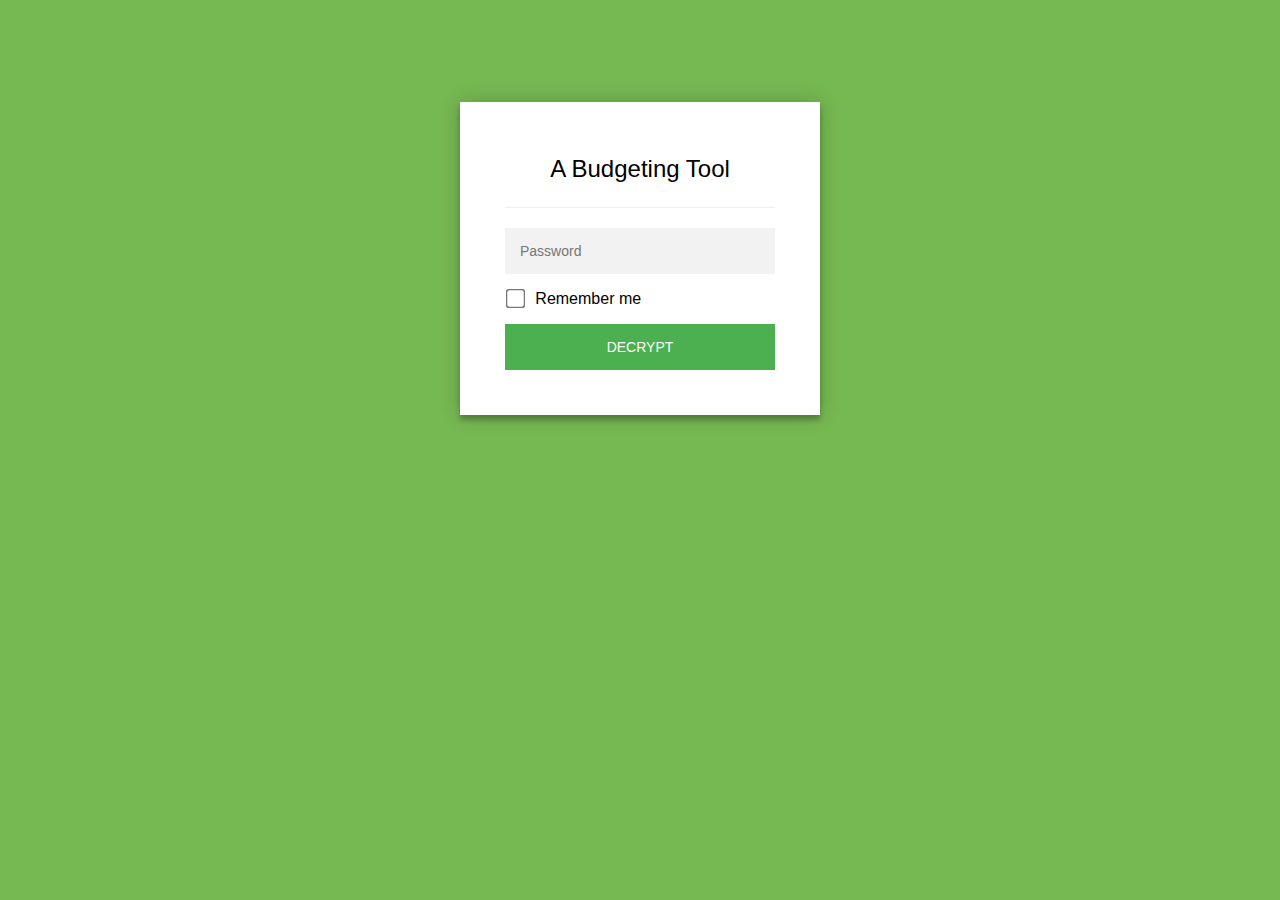
<file: encrypted.html>
<!DOCTYPE html>
<html class="staticrypt-html">
    <head>
        <meta charset="utf-8" />
        <title>A Budgeting Tool</title>
        <meta name="viewport" content="width=device-width, initial-scale=1" />

      
        <meta http-equiv="cache-control" content="max-age=0" />
        <meta http-equiv="cache-control" content="no-cache" />
        <meta http-equiv="expires" content="0" />
        <meta http-equiv="expires" content="Tue, 01 Jan 1980 1:00:00 GMT" />
        <meta http-equiv="pragma" content="no-cache" />

        <style>
            .staticrypt-hr {
                margin-top: 20px;
                margin-bottom: 20px;
                border: 0;
                border-top: 1px solid #eee;
            }

            .staticrypt-page {
                width: 360px;
                padding: 8% 0 0;
                margin: auto;
                box-sizing: border-box;
            }

            .staticrypt-form {
                position: relative;
                z-index: 1;
                background: #ffffff;
                max-width: 360px;
                margin: 0 auto 100px;
                padding: 45px;
                text-align: center;
                box-shadow: 0 0 20px 0 rgba(0, 0, 0, 0.2), 0 5px 5px 0 rgba(0, 0, 0, 0.24);
            }

            .staticrypt-form input[type="password"] {
                outline: 0;
                background: #f2f2f2;
                width: 100%;
                border: 0;
                margin: 0 0 15px;
                padding: 15px;
                box-sizing: border-box;
                font-size: 14px;
            }

            .staticrypt-form .staticrypt-decrypt-button {
                text-transform: uppercase;
                outline: 0;
                background: #4CAF50;
                width: 100%;
                border: 0;
                padding: 15px;
                color: #ffffff;
                font-size: 14px;
                cursor: pointer;
            }

            .staticrypt-form .staticrypt-decrypt-button:hover,
            .staticrypt-form .staticrypt-decrypt-button:active,
            .staticrypt-form .staticrypt-decrypt-button:focus {
                background: #4CAF50;
                filter: brightness(92%);
            }

            .staticrypt-html {
                height: 100%;
            }

            .staticrypt-body {
                height: 100%;
                margin: 0;
            }

            .staticrypt-content {
                height: 100%;
                margin-bottom: 1em;
                background: #76B852;
                font-family: "Arial", sans-serif;
                -webkit-font-smoothing: antialiased;
                -moz-osx-font-smoothing: grayscale;
            }

            .staticrypt-instructions {
                margin-top: -1em;
                margin-bottom: 1em;
            }

            .staticrypt-title {
                font-size: 1.5em;
            }

            label.staticrypt-remember {
                display: flex;
                align-items: center;
                margin-bottom: 1em;
            }

            .staticrypt-remember input[type="checkbox"] {
                transform: scale(1.5);
                margin-right: 1em;
            }

            .hidden {
                display: none !important;
            }

            .staticrypt-spinner-container {
                height: 100%;
                display: flex;
                align-items: center;
                justify-content: center;
            }

            .staticrypt-spinner {
                display: inline-block;
                width: 2rem;
                height: 2rem;
                vertical-align: text-bottom;
                border: 0.25em solid gray;
                border-right-color: transparent;
                border-radius: 50%;
                -webkit-animation: spinner-border 0.75s linear infinite;
                animation: spinner-border 0.75s linear infinite;
                animation-duration: 0.75s;
                animation-timing-function: linear;
                animation-delay: 0s;
                animation-iteration-count: infinite;
                animation-direction: normal;
                animation-fill-mode: none;
                animation-play-state: running;
                animation-name: spinner-border;
            }

            @keyframes spinner-border {
                100% {
                    transform: rotate(360deg);
                }
            }
        </style>
    </head>

    <body class="staticrypt-body">
        <div id="staticrypt_loading" class="staticrypt-spinner-container">
            <div class="staticrypt-spinner"></div>
        </div>

        <div id="staticrypt_content" class="staticrypt-content hidden">
            <div class="staticrypt-page">
                <div class="staticrypt-form">
                    <div class="staticrypt-instructions">
                        <p class="staticrypt-title">A Budgeting Tool</p>
                        <p></p>
                    </div>

                    <hr class="staticrypt-hr" />

                    <form id="staticrypt-form" action="#" method="post">
                        <input
                            id="staticrypt-password"
                            type="password"
                            name="password"
                            placeholder="Password"
                            autofocus
                        />

                        <label id="staticrypt-remember-label" class="staticrypt-remember hidden">
                            <input id="staticrypt-remember" type="checkbox" name="remember" />
                            Remember me
                        </label>

                        <input type="submit" class="staticrypt-decrypt-button" value="DECRYPT" />
                    </form>
                </div>
            </div>
        </div>

        <script>
           
            const staticryptInitiator = 
            ((function(){
  const exports = {};
  const cryptoEngine = ((function(){
  const exports = {};
  const { subtle } = crypto;

const IV_BITS = 16 * 8;
const HEX_BITS = 4;
const ENCRYPTION_ALGO = "AES-CBC";


const HexEncoder = {
    
    parse: function (hexString) {
        if (hexString.length % 2 !== 0) throw "Invalid hexString";
        const arrayBuffer = new Uint8Array(hexString.length / 2);

        for (let i = 0; i < hexString.length; i += 2) {
            const byteValue = parseInt(hexString.substring(i, i + 2), 16);
            if (isNaN(byteValue)) {
                throw "Invalid hexString";
            }
            arrayBuffer[i / 2] = byteValue;
        }
        return arrayBuffer;
    },

    
    
    stringify: function (bytes) {
        const hexBytes = [];

        for (let i = 0; i < bytes.length; ++i) {
            let byteString = bytes[i].toString(16);
            if (byteString.length < 2) {
                byteString = "0" + byteString;
            }
            hexBytes.push(byteString);
        }
        return hexBytes.join("");
    },
};


const UTF8Encoder = {
    parse: function (str) {
        return new TextEncoder().encode(str);
    },

    stringify: function (bytes) {
        return new TextDecoder().decode(bytes);
    },
};


async function encrypt(msg, hashedPassword) {
   
    const iv = crypto.getRandomValues(new Uint8Array(IV_BITS / 8));

    const key = await subtle.importKey("raw", HexEncoder.parse(hashedPassword), ENCRYPTION_ALGO, false, ["encrypt"]);

    const encrypted = await subtle.encrypt(
        {
            name: ENCRYPTION_ALGO,
            iv: iv,
        },
        key,
        UTF8Encoder.parse(msg)
    );

   
    return HexEncoder.stringify(iv) + HexEncoder.stringify(new Uint8Array(encrypted));
}
exports.encrypt = encrypt;


async function decrypt(encryptedMsg, hashedPassword) {
    const ivLength = IV_BITS / HEX_BITS;
    const iv = HexEncoder.parse(encryptedMsg.substring(0, ivLength));
    const encrypted = encryptedMsg.substring(ivLength);

    const key = await subtle.importKey("raw", HexEncoder.parse(hashedPassword), ENCRYPTION_ALGO, false, ["decrypt"]);

    const outBuffer = await subtle.decrypt(
        {
            name: ENCRYPTION_ALGO,
            iv: iv,
        },
        key,
        HexEncoder.parse(encrypted)
    );

    return UTF8Encoder.stringify(new Uint8Array(outBuffer));
}
exports.decrypt = decrypt;


async function hashPassword(password, salt) {
   
    let hashedPassword = await hashLegacyRound(password, salt);

    hashedPassword = await hashSecondRound(hashedPassword, salt);

    return hashThirdRound(hashedPassword, salt);
}
exports.hashPassword = hashPassword;


function hashLegacyRound(password, salt) {
    return pbkdf2(password, salt, 1000, "SHA-1");
}
exports.hashLegacyRound = hashLegacyRound;


function hashSecondRound(hashedPassword, salt) {
    return pbkdf2(hashedPassword, salt, 14000, "SHA-256");
}
exports.hashSecondRound = hashSecondRound;


function hashThirdRound(hashedPassword, salt) {
    return pbkdf2(hashedPassword, salt, 585000, "SHA-256");
}
exports.hashThirdRound = hashThirdRound;


async function pbkdf2(password, salt, iterations, hashAlgorithm) {
    const key = await subtle.importKey("raw", UTF8Encoder.parse(password), "PBKDF2", false, ["deriveBits"]);

    const keyBytes = await subtle.deriveBits(
        {
            name: "PBKDF2",
            hash: hashAlgorithm,
            iterations,
            salt: UTF8Encoder.parse(salt),
        },
        key,
        256
    );

    return HexEncoder.stringify(new Uint8Array(keyBytes));
}

function generateRandomSalt() {
    const bytes = crypto.getRandomValues(new Uint8Array(128 / 8));

    return HexEncoder.stringify(new Uint8Array(bytes));
}
exports.generateRandomSalt = generateRandomSalt;

async function signMessage(hashedPassword, message) {
    const key = await subtle.importKey(
        "raw",
        HexEncoder.parse(hashedPassword),
        {
            name: "HMAC",
            hash: "SHA-256",
        },
        false,
        ["sign"]
    );
    const signature = await subtle.sign("HMAC", key, UTF8Encoder.parse(message));

    return HexEncoder.stringify(new Uint8Array(signature));
}
exports.signMessage = signMessage;

function getRandomAlphanum() {
    const possibleCharacters = "abcdefghijklmnopqrstuvwxyzABCDEFGHIJKLMNOPQRSTUVWXYZ0123456789";

    let byteArray;
    let parsedInt;

    
    do {
        byteArray = crypto.getRandomValues(new Uint8Array(1));
        
        parsedInt = byteArray[0] & 0xff;
    } while (parsedInt >= 256 - (256 % possibleCharacters.length));

   
    const randomIndex = parsedInt % possibleCharacters.length;

    return possibleCharacters[randomIndex];
}


function generateRandomString(length) {
    let randomString = "";

    for (let i = 0; i < length; i++) {
        randomString += getRandomAlphanum();
    }

    return randomString;
}
exports.generateRandomString = generateRandomString;

  return exports;
})());
const codec = ((function(){
  const exports = {};
  
function init(cryptoEngine) {
    const exports = {};

    
    async function encode(msg, password, salt) {
        const hashedPassword = await cryptoEngine.hashPassword(password, salt);

        const encrypted = await cryptoEngine.encrypt(msg, hashedPassword);

        
        const hmac = await cryptoEngine.signMessage(hashedPassword, encrypted);

        return hmac + encrypted;
    }
    exports.encode = encode;

    
    async function encodeWithHashedPassword(msg, hashedPassword) {
        const encrypted = await cryptoEngine.encrypt(msg, hashedPassword);

        
        const hmac = await cryptoEngine.signMessage(hashedPassword, encrypted);

        return hmac + encrypted;
    }
    exports.encodeWithHashedPassword = encodeWithHashedPassword;

    
    async function decode(signedMsg, hashedPassword, salt, backwardCompatibleAttempt = 0, originalPassword = "") {
        const encryptedHMAC = signedMsg.substring(0, 64);
        const encryptedMsg = signedMsg.substring(64);
        const decryptedHMAC = await cryptoEngine.signMessage(hashedPassword, encryptedMsg);

        if (decryptedHMAC !== encryptedHMAC) {
           
            originalPassword = originalPassword || hashedPassword;
            if (backwardCompatibleAttempt === 0) {
                const updatedHashedPassword = await cryptoEngine.hashThirdRound(originalPassword, salt);

                return decode(signedMsg, updatedHashedPassword, salt, backwardCompatibleAttempt + 1, originalPassword);
            }
            if (backwardCompatibleAttempt === 1) {
                let updatedHashedPassword = await cryptoEngine.hashSecondRound(originalPassword, salt);
                updatedHashedPassword = await cryptoEngine.hashThirdRound(updatedHashedPassword, salt);

                return decode(signedMsg, updatedHashedPassword, salt, backwardCompatibleAttempt + 1, originalPassword);
            }

            return { success: false, message: "Signature mismatch" };
        }

        return {
            success: true,
            decoded: await cryptoEngine.decrypt(encryptedMsg, hashedPassword),
        };
    }
    exports.decode = decode;

    return exports;
}
exports.init = init;

  return exports;
})());
const decode = codec.init(cryptoEngine).decode;


function init(staticryptConfig, templateConfig) {
    const exports = {};

    
    async function decryptAndReplaceHtml(hashedPassword) {
        const { staticryptEncryptedMsgUniqueVariableName, staticryptSaltUniqueVariableName } = staticryptConfig;
        const { replaceHtmlCallback } = templateConfig;

        const result = await decode(
            staticryptEncryptedMsgUniqueVariableName,
            hashedPassword,
            staticryptSaltUniqueVariableName
        );
        if (!result.success) {
            return false;
        }
        const plainHTML = result.decoded;

        
        if (typeof replaceHtmlCallback === "function") {
            replaceHtmlCallback(plainHTML);
        } else {
            document.write(plainHTML);
            document.close();
        }

        return true;
    }

    
    async function handleDecryptionOfPage(password, isRememberChecked) {
        const { isRememberEnabled, rememberDurationInDays, staticryptSaltUniqueVariableName } = staticryptConfig;
        const { rememberExpirationKey, rememberPassphraseKey } = templateConfig;

       
        const hashedPassword = await cryptoEngine.hashPassword(password, staticryptSaltUniqueVariableName);

        const isDecryptionSuccessful = await decryptAndReplaceHtml(hashedPassword);

        if (!isDecryptionSuccessful) {
            return {
                isSuccessful: false,
                hashedPassword,
            };
        }

        
        if (isRememberEnabled && isRememberChecked) {
            window.localStorage.setItem(rememberPassphraseKey, hashedPassword);

            
            if (rememberDurationInDays > 0) {
                window.localStorage.setItem(
                    rememberExpirationKey,
                    (new Date().getTime() + rememberDurationInDays * 24 * 60 * 60 * 1000).toString()
                );
            }
        }

        return {
            isSuccessful: true,
            hashedPassword,
        };
    }
    exports.handleDecryptionOfPage = handleDecryptionOfPage;

    
    function clearLocalStorage() {
        const { clearLocalStorageCallback, rememberExpirationKey, rememberPassphraseKey } = templateConfig;

        if (typeof clearLocalStorageCallback === "function") {
            clearLocalStorageCallback();
        } else {
            localStorage.removeItem(rememberPassphraseKey);
            localStorage.removeItem(rememberExpirationKey);
        }
    }

    async function handleDecryptOnLoad() {
        let isSuccessful = await decryptOnLoadFromUrl();

        if (!isSuccessful) {
            isSuccessful = await decryptOnLoadFromRememberMe();
        }

        return { isSuccessful };
    }
    exports.handleDecryptOnLoad = handleDecryptOnLoad;

    
    function logoutIfNeeded() {
        const logoutKey = "staticrypt_logout";

        
        const queryParams = new URLSearchParams(window.location.search);
        if (queryParams.has(logoutKey)) {
            clearLocalStorage();
            return true;
        }

       
        const hash = window.location.hash.substring(1);
        if (hash.includes(logoutKey)) {
            clearLocalStorage();
            return true;
        }

        return false;
    }

    
    async function decryptOnLoadFromRememberMe() {
        const { rememberDurationInDays } = staticryptConfig;
        const { rememberExpirationKey, rememberPassphraseKey } = templateConfig;

        if (logoutIfNeeded()) {
            return false;
        }

        if (rememberDurationInDays && rememberDurationInDays > 0) {
            const expiration = localStorage.getItem(rememberExpirationKey),
                isExpired = expiration && new Date().getTime() > parseInt(expiration);

            if (isExpired) {
                clearLocalStorage();
                return false;
            }
        }

        const hashedPassword = localStorage.getItem(rememberPassphraseKey);

        if (hashedPassword) {
            
            const isDecryptionSuccessful = await decryptAndReplaceHtml(hashedPassword);

            if (!isDecryptionSuccessful) {
                clearLocalStorage();
                return false;
            }

            return true;
        }

        return false;
    }

    function decryptOnLoadFromUrl() {
        const passwordKey = "staticrypt_pwd";

        const queryParams = new URLSearchParams(window.location.search);
        const hashedPasswordQuery = queryParams.get(passwordKey);

        const hashRegexMatch = window.location.hash.substring(1).match(new RegExp(passwordKey + "=(.*)"));
        const hashedPasswordFragment = hashRegexMatch ? hashRegexMatch[1] : null;

        const hashedPassword = hashedPasswordFragment || hashedPasswordQuery;

        if (hashedPassword) {
            return decryptAndReplaceHtml(hashedPassword);
        }

        return false;
    }

    return exports;
}
exports.init = init;

  return exports;
})());
        ;
            const templateError = "Password does not match",
                isRememberEnabled = true,
                staticryptConfig = {"staticryptEncryptedMsgUniqueVariableName":"[base64]","isRememberEnabled":true,"rememberDurationInDays":0,"staticryptSaltUniqueVariableName":"4dd5ae7341598e093b26399dac408034"};

            const templateConfig = {
                rememberExpirationKey: "staticrypt_expiration",
                rememberPassphraseKey: "staticrypt_passphrase",
                replaceHtmlCallback: null,
                clearLocalStorageCallback: null,
            };

            const staticrypt = staticryptInitiator.init(staticryptConfig, templateConfig);

            window.onload = async function () {
                const { isSuccessful } = await staticrypt.handleDecryptOnLoad();

                if (!isSuccessful) {
                    
                    document.getElementById("staticrypt_loading").classList.add("hidden");
                    document.getElementById("staticrypt_content").classList.remove("hidden");
                    document.getElementById("staticrypt-password").focus();

                    if (isRememberEnabled) {
                        document.getElementById("staticrypt-remember-label").classList.remove("hidden");
                    }
                }
            };

            document.getElementById("staticrypt-form").addEventListener("submit", async function (e) {
                e.preventDefault();

                const password = document.getElementById("staticrypt-password").value,
                    isRememberChecked = document.getElementById("staticrypt-remember").checked;

                const { isSuccessful } = await staticrypt.handleDecryptionOfPage(password, isRememberChecked);

                if (!isSuccessful) {
                    alert(templateError);
                }
            });
        </script>
    </body>
</html>
</file>
